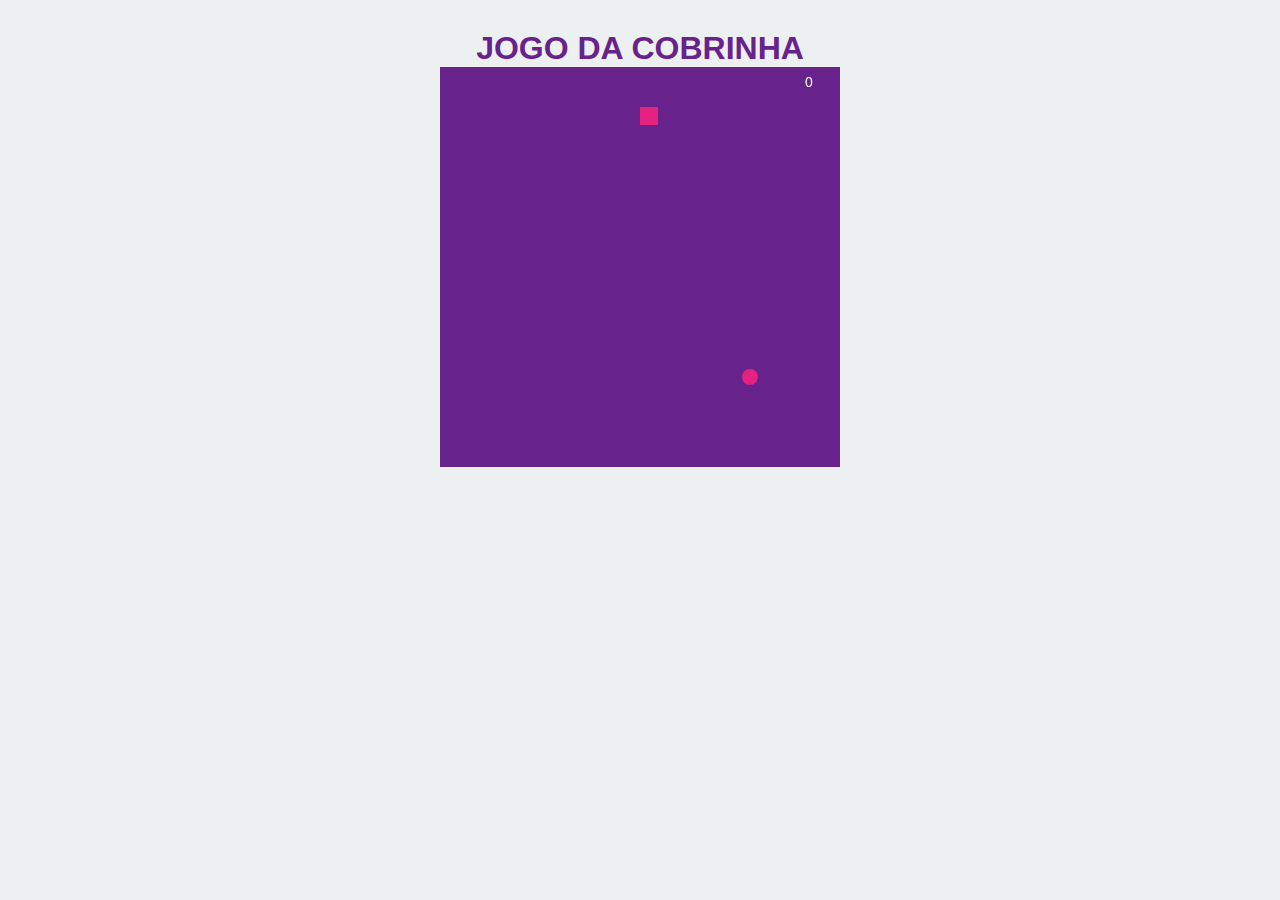
<file: debora1ai/jogo.html>
<html lang="pt-br">
    <head>
      <meta charset="UTF-8">
      <meta name="viewport" content="width=device-width, initial-scale=1.0">
      <meta http-equiv="X-UA-Compatible" content="ie=edge">
    
      
    
      <title>Deb| jogo</title>
    
      <link href = "css/jogo.css" type = "text/css" rel = "stylesheet">
    
    </head>
    <body>
      <div id="root">
        <h1>jogo da Cobrinha</h1>
      </div>
    
      <script src="js/jogo.js"></script>
    </body>
    </html>
</file>
<file: debora1ai/css/jogo.css>
*{
    margin: 0;
    padding: 0;
    box-sizing: border-box;
    outline: 0;
  }
  
  html,
  body,
  #root {
    height: 100vh;
    width: 100vw;
  }
  
  body {
    background-color: #ecf0f1;
  }
  
  h1 {
    color: #68228B;
    text-transform: uppercase;
    padding-top: 30px;
    font-family: 'Gill Sans', 'Gill Sans MT', Calibri, 'Trebuchet MS', sans-serif;
  }
  
  #root{
    text-align: center;
  }
  
  .buttons {
    display: none;
  }
  
  @media only screen and (max-width: 1023px) {
    canvas {
      height: 350px;
      width: 350px;
      margin-top: 5px;
    }
  
    h1{
      display: none;
    }
    .buttons{
      display: block;
      margin-top: 20px;
      width: 100vw;
    }
  
    button{
      width: 80px;
      height: 50px;
      border-radius: 5px;
      border: none;
      color: #ecf0f1;
      background-color: purple;
    }
  
    .div-side {
      margin: 2px auto;
      width: 250px;
      display: flex;
      justify-content: space-between;
    }
    #restart {
      display: none;
    }
  }
</file>
